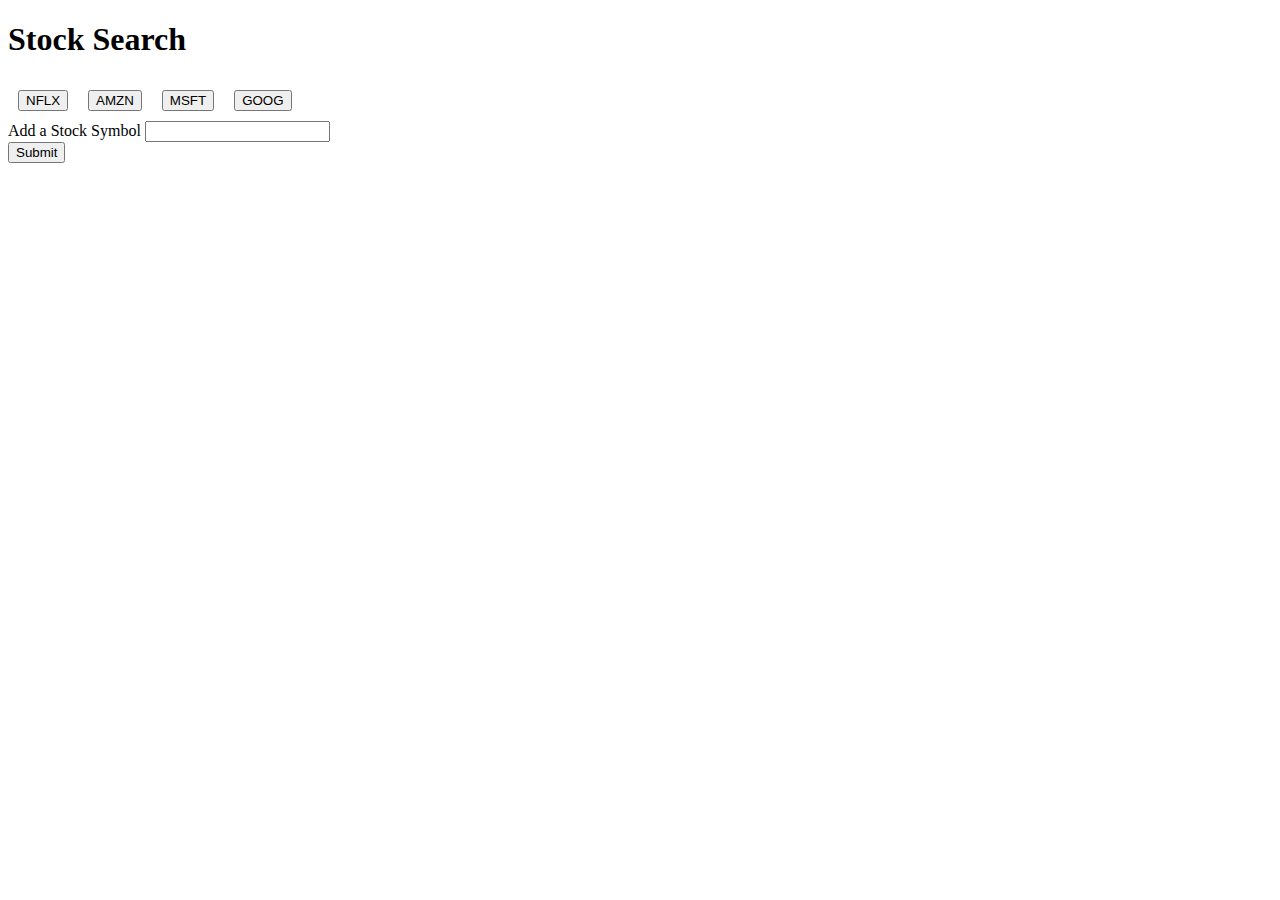
<file: index.html>
<!DOCTYPE html>
<html>
<head>
  <meta charset="utf-8" />
  <meta http-equiv="X-UA-Compatible" content="IE=edge">
  <title>Stock Symbol Prices</title>
  <meta name="viewport" content="width=device-width, initial-scale=1">
  <link rel="stylesheet" href="https://stackpath.bootstrapcdn.com/bootstrap/4.2.1/css/bootstrap.min.css" integrity="sha384-GJzZqFGwb1QTTN6wy59ffF1BuGJpLSa9DkKMp0DgiMDm4iYMj70gZWKYbI706tWS" crossorigin="anonymous">
  <link rel="stylesheet" type="text/css" media="screen" href="style.css" />
  <!-- <script src="app.js"></script> -->
</head>

<body>

  <div class="container">
    <h1>Stock Search</h1>
    <div id="stocks-view"></div>
    <div id="buttons-view"></div>
    <form id="stock-form">
      <label for="stock-input">Add a Stock Symbol</label>
      <input type="text" id="stock-input">
      <br>
      <input id="add-stock" type="submit" value="Submit">
    </form>
    <script src="https://code.jquery.com/jquery-3.3.1.min.js"></script>
    <script src="app.js"></script>
  </div>
</body>

</html>
</file>
<file: style.css>
button{
      margin: 10px;
  }
</file>
